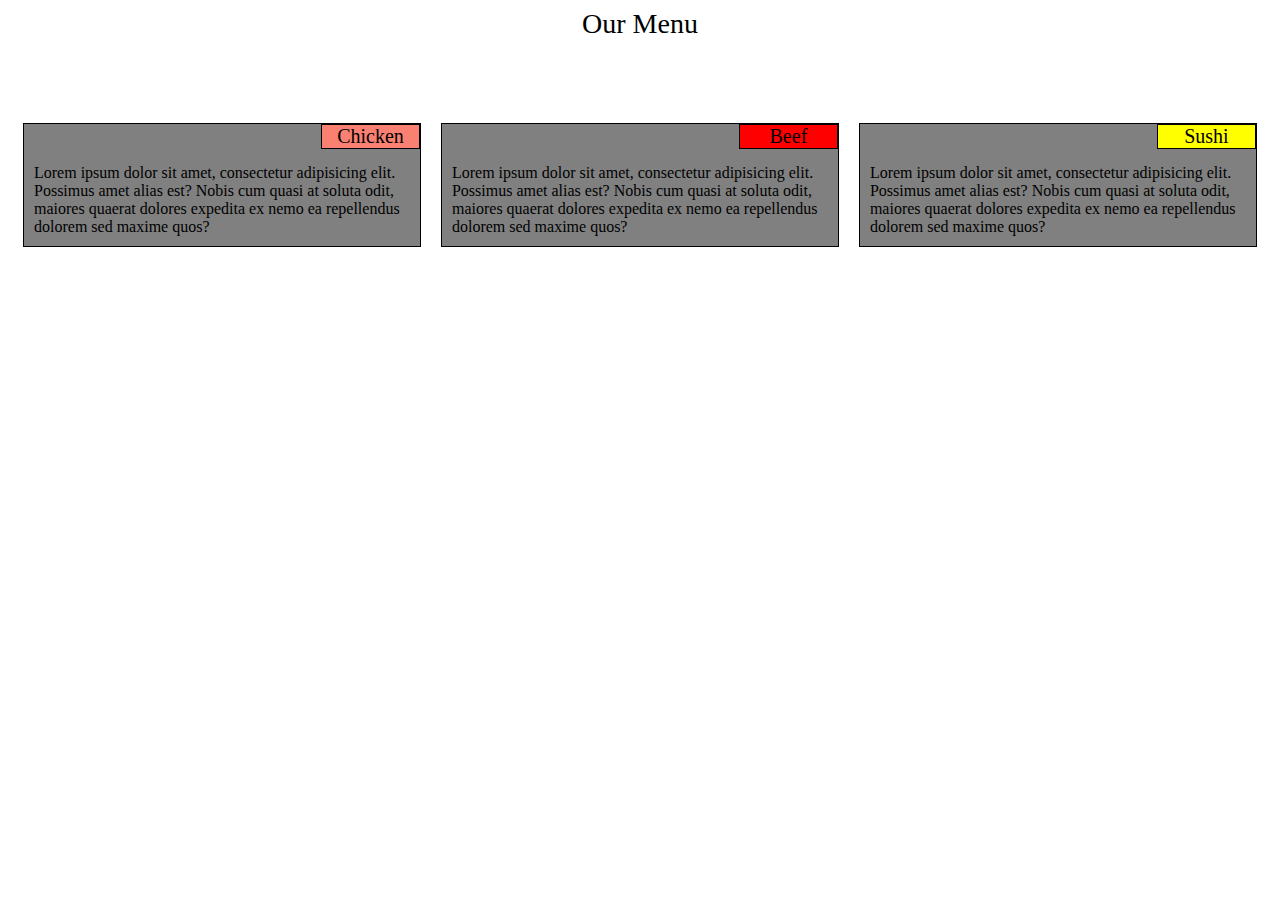
<file: mod2_Solution/index.html>
<!doctype html>
<html>
<head>
	<meta charset="utf-8">
	<meta name="viewport" content="width=device-width, initial-scale=1">
	<title>Assignment Solution for Module 2</title>
	<link rel="stylesheet" href="css/styles.css">
</head>
<body>
	<div class="title">Our Menu</div>
	<div class="row">
		<div class="col-lg-4 col-md-6 col-sm-12">
			<div class='menu'>
			<div class="menu-title" id="C">
				Chicken
			</div>
			<p class="text">Lorem ipsum dolor sit amet, consectetur adipisicing elit. Possimus amet alias est? Nobis cum quasi at soluta odit, maiores quaerat dolores expedita ex nemo ea repellendus dolorem sed maxime quos?</p>
			</div>
		</div>
		<div class="col-lg-4 col-md-6 col-sm-12">
			<div class="menu">
			<div class="menu-title" id="B">
				Beef
			</div>
			<p class="text">Lorem ipsum dolor sit amet, consectetur adipisicing elit. Possimus amet alias est? Nobis cum quasi at soluta odit, maiores quaerat dolores expedita ex nemo ea repellendus dolorem sed maxime quos?</p>
			</div>
		</div>
		<div class="col-lg-4 col-md-12 col-sm-12 ">
			<div class='menu'>
			<div class="menu-title" id="S">
				Sushi
			</div>
			<p class="text">Lorem ipsum dolor sit amet, consectetur adipisicing elit. Possimus amet alias est? Nobis cum quasi at soluta odit, maiores quaerat dolores expedita ex nemo ea repellendus dolorem sed maxime quos?</p>
			</div>
		</div>
	</div>
</body>
</html>
</file>
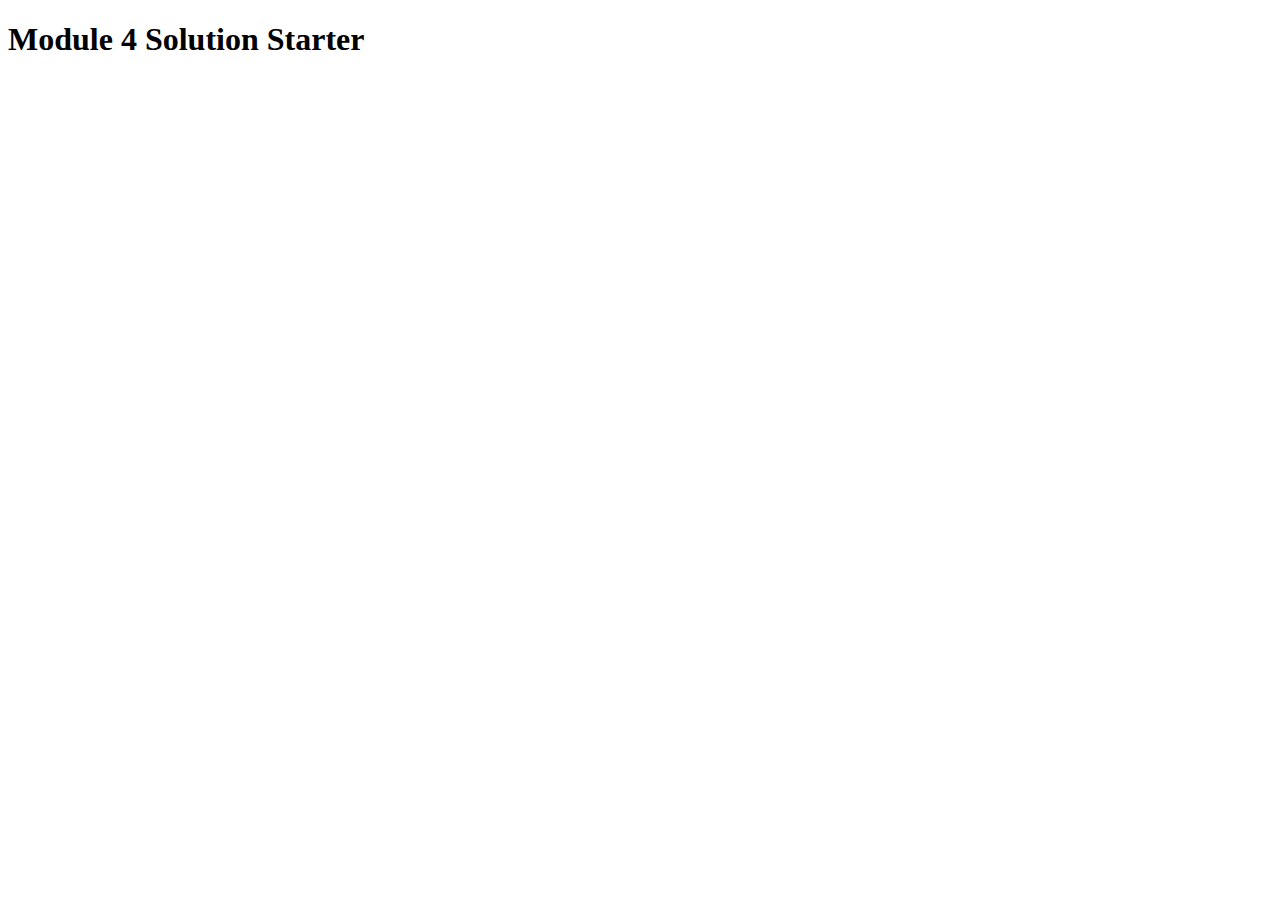
<file: mod4_Solution/index.html>
<!DOCTYPE html>
<html>
<head>
  <meta charset="utf-8">
  <title>Module 4 Solution Starter</title>
  <script>
    var names = []; // DO NOT REMOVE
  </script>
  <script src="SpeakHello.js"></script>
  <script src="SpeakGoodBye.js"></script>
  <script src="script.js"></script>
</head>
<body>
  <h1>Module 4 Solution Starter</h1>
</body>
</html>
</file>
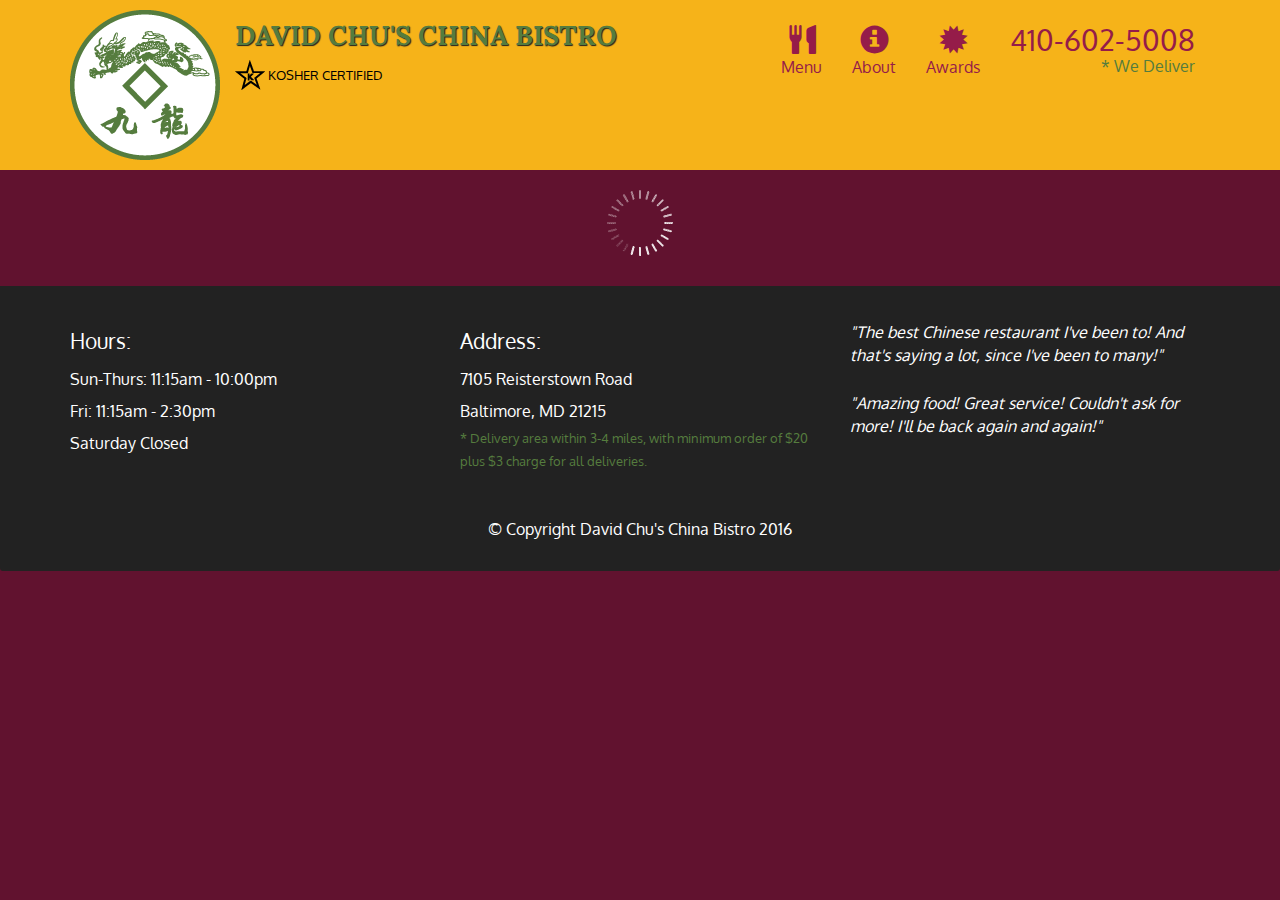
<file: mod5_Solution/index.html>
<!doctype html>
<html lang="en">
  <head>
    <meta charset="utf-8">
    <meta http-equiv="X-UA-Compatible" content="IE=edge">
    <meta name="viewport" content="width=device-width, initial-scale=1">
    <title>David Chu's China Bistro</title>
    <link rel="stylesheet" href="css/bootstrap.min.css">
    <link rel="stylesheet" href="css/styles.css">
    <link href='https://fonts.googleapis.com/css?family=Oxygen:400,300,700' rel='stylesheet' type='text/css'>
    <link href='https://fonts.googleapis.com/css?family=Lora' rel='stylesheet' type='text/css'>
  </head>
<body>
  <header>
    <nav id="header-nav" class="navbar navbar-default">
      <div class="container">
        <div class="navbar-header">
          <a href="index.html" class="pull-left visible-md visible-lg">
            <div id="logo-img" alt="Logo image"></div>
          </a>

          <div class="navbar-brand">
            <a href="index.html"><h1>David Chu's China Bistro</h1></a>
            <p>
              <img src="images/star-k-logo.png" alt="Kosher certification">
              <span>Kosher Certified</span>
            </p>
          </div>

          <button id="navbarToggle" type="button" class="navbar-toggle collapsed" data-toggle="collapse" data-target="#collapsable-nav" aria-expanded="false">
            <span class="sr-only">Toggle navigation</span>
            <span class="icon-bar"></span>
            <span class="icon-bar"></span>
            <span class="icon-bar"></span>
          </button>
        </div>
        
        <div id="collapsable-nav" class="collapse navbar-collapse">
           <ul id="nav-list" class="nav navbar-nav navbar-right">
            <li id="navHomeButton" class="visible-xs active">
              <a href="index.html">
                <span class="glyphicon glyphicon-home"></span> Home</a>
            </li>
            <li id="navMenuButton">
              <a href="#" onclick="$dc.loadMenuCategories();">
                <span class="glyphicon glyphicon-cutlery"></span><br class="hidden-xs"> Menu</a>
            </li>
            <li>
              <a href="#">
                <span class="glyphicon glyphicon-info-sign"></span><br class="hidden-xs"> About</a>
            </li>
            <li>
              <a href="#">
                <span class="glyphicon glyphicon-certificate"></span><br class="hidden-xs"> Awards</a>
            </li>
            <li id="phone" class="hidden-xs">
              <a href="tel:410-602-5008">
                <span>410-602-5008</span></a><div>* We Deliver</div>
            </li>
          </ul><!-- #nav-list -->
        </div><!-- .collapse .navbar-collapse -->
      </div><!-- .container -->
    </nav><!-- #header-nav -->
  </header>

  <div id="call-btn" class="visible-xs">
    <a class="btn" href="tel:410-602-5008">
    <span class="glyphicon glyphicon-earphone"></span>
    410-602-5008
    </a>
  </div>
  <div id="xs-deliver" class="text-center visible-xs">* We Deliver</div>

  <div id="main-content" class="container"></div>

  <footer class="panel-footer">
    <div class="container">
      <div class="row">
        <section id="hours" class="col-sm-4">
          <span>Hours:</span><br>
          Sun-Thurs: 11:15am - 10:00pm<br>
          Fri: 11:15am - 2:30pm<br>
          Saturday Closed
          <hr class="visible-xs">
        </section>
        <section id="address" class="col-sm-4">
          <span>Address:</span><br>
          7105 Reisterstown Road<br>
          Baltimore, MD 21215
          <p>* Delivery area within 3-4 miles, with minimum order of $20 plus $3 charge for all deliveries.</p>
          <hr class="visible-xs">
        </section>
        <section id="testimonials" class="col-sm-4">
          <p>"The best Chinese restaurant I've been to! And that's saying a lot, since I've been to many!"</p>
          <p>"Amazing food! Great service! Couldn't ask for more! I'll be back again and again!"</p>
        </section>
      </div>
      <div class="text-center">&copy; Copyright David Chu's China Bistro 2016</div>
    </div>
  </footer>

  <!-- jQuery (Bootstrap JS plugins depend on it) -->
  <script src="js/jquery-2.1.4.min.js"></script>
  <script src="js/bootstrap.min.js"></script>
  <script src="js/ajax-utils.js"></script>
  <script src="js/script.js"></script>
</body>
</html>
</file>
<file: mod2_Solution/css/styles.css>
/********** Base styles **********/

*{
  "Lucida Sans Unicode", "Lucida Grande", sans-serif;
  box-sizing: border-box;
}

.title {
  width: 75%;
  height: 100px;
  margin-right: auto;
  margin-left: auto;
  text-align: center;
  font-size: 175%;
  }

.menu-title{
    width:25%;
    float:right;
    border: 1px solid black;
    text-align: center;
    font-size: 125%;
    float:right;
   }

.menu{
    background-color: grey;
    margin:10px;
    border:1px solid black;
   }

.text{
    margin:10px;
    margin-top:40px;
    clear:both;
   }

.row {
    width: 100%;
    border: 5px;
    margin-right: auto;
    margin-left: auto;
    padding:5px;
}
  
#C{
  background-color: salmon;
}
#B{
  background-color: red; 
}
#S{
  background-color: yellow;
}
   

/********** Large devices only **********/
@media (min-width: 992px) {
  .col-lg-4 {
    float: left;
    background-color: white;
    width: 33.33%;
  }
}

/********** Medium devices only **********/
@media (min-width: 768px) and (max-width: 991px) {
  .col-md-6, .col-md-12 {
    float: left;
    background-color: white;
  }
  .col-md-6 {
    width: 50%;
  }
  .col-md-12 {
    width: 100%;
  }
}

/********** Small devices only **********/
@media (max-width: 767px) {
  .col-sm-12 {
    float: left;
    background-color: white;
    width: 100%;
  }
}
</file>
<file: mod5_Solution/css/styles.css>
body {
  font-size: 16px;
  color: #fff;
  background-color: #61122f;
  font-family: 'Oxygen', sans-serif;
}

/** HEADER **/
#header-nav {
  background-color: #f6b319;
  border-radius: 0;
  border: 0;
}

#logo-img {
  background: url('../images/restaurant-logo_large.png') no-repeat;
  width: 150px;
  height: 150px;
  margin: 10px 15px 10px 0;
}

.navbar-brand {
  padding-top: 25px;
}
.navbar-brand h1 { /* Restaurant name */
  font-family: 'Lora', serif;
  color: #557c3e;
  font-size: 1.5em;
  text-transform: uppercase;
  font-weight: bold;
  text-shadow: 1px 1px 1px #222;
  margin-top: 0;
  margin-bottom: 0;
  line-height: .75;
}
.navbar-brand a:hover, .navbar-brand a:focus {
  text-decoration: none;
}
.navbar-brand p { /* Kosher cert */
  color: #000;
  text-transform: uppercase;
  font-size: .7em;
  margin-top: 15px;
}
.navbar-brand p span { /* Star-K */
  vertical-align: middle;
}

#nav-list {
  margin-top: 10px;
}
#nav-list a {
  color: #951C49;
  text-align: center;
}
#nav-list a:hover {
  background: #E7E7E7;
}
#nav-list a span {
  font-size: 1.8em;
}

#phone {
  margin-top: 5px;
}
#phone a { /* Phone number */
  text-align: right;
  padding-bottom: 0;
}
#phone div { /* We Deliver */
  color: #557c3e;
  text-align: right;
  padding-right: 15px;
}

.navbar-header button.navbar-toggle, .navbar-header .icon-bar {
  border: 1px solid #61122f;
}
.navbar-header button.navbar-toggle {
  clear: both;
  margin-top: -30px;
}
/* END HEADER */

/* FOOTER */
.panel-footer {
  margin-top: 30px;
  padding-top: 35px;
  padding-bottom: 30px;
  background-color: #222;
  border-top: 0;
}
.panel-footer div.row {
  margin-bottom: 35px;
}
#hours, #address {
  line-height: 2;
}
#hours > span, #address > span {
  font-size: 1.3em;
}
#address p {
  color: #557c3e;
  font-size: .8em;
  line-height: 1.8;
}
#testimonials {
  font-style: italic;
}
#testimonials p:nth-child(2) {
  margin-top: 25px;
}
/* END FOOTER */



/* HOME PAGE */
.container .jumbotron {
  box-shadow: 0 0 50px #3F0C1F;
  border: 2px solid #3F0C1F;
}

#menu-tile, #specials-tile, #map-tile {
  height: 250px;
  width: 100%;
  margin-bottom: 15px;
  position: relative;
  border: 2px solid #3F0C1F;
  overflow: hidden;
}
#menu-tile:hover, #specials-tile:hover, #map-tile:hover {
  box-shadow: 0 1px 5px 1px #cccccc;
}
#menu-tile {
  background: url('../images/menu-tile.jpg') no-repeat;
  background-position: center;
}
#specials-tile {
  background: url('../images/specials-tile.jpg') no-repeat;
  background-position: center;
}
#menu-tile span, #specials-tile span, #map-tile span {
  position: absolute;
  bottom: 0;
  right: 0;
  width: 100%;
  text-align: center;
  font-size: 1.6em;
  text-transform: uppercase;
  background-color: #000;
  color: #fff;
  opacity: .8;
}
/* END HOME PAGE */

/* MENU CATEGORIES PAGE */
.category-tile { 
  position: relative;
  border: 2px solid #3F0C1F;
  overflow: hidden;
  width: 200px;
  height: 200px;
  margin: 0 auto 15px;
}
.category-tile span {
  position: absolute;
  bottom: 0;
  right: 0;
  width: 100%;
  text-align: center;
  font-size: 1.2em;
  text-transform: uppercase;
  background-color: #000;
  color: #fff;
  opacity: .8;
}
.category-tile:hover {
  box-shadow: 0 1px 5px 1px #cccccc;
}

#menu-categories-title + div {
  margin-bottom: 50px;
}
/* END MENU CATEGORIES PAGE */

/* SINGLE CATEGORY PAGE */
.menu-item-tile {
  margin-bottom: 25px;
}
.menu-item-tile hr {
  width: 80%;
}
.menu-item-tile .menu-item-price {
  font-size: 1.1em;
  text-align: right;
  margin-top: -15px;
  margin-right: -15px;
}
.menu-item-tile .menu-item-price span {
  font-size: .6em;
}
.menu-item-photo {
  position: relative;
  border: 2px solid #3F0C1F; 
  overflow: hidden;
  padding: 0;
  margin-right: -15px;
  margin-left: auto;
  margin-bottom: 20px;
  max-width: 250px;
}
.menu-item-photo div {
  position: absolute;
  bottom: 0;
  right: 0;
  width: 80px;
  background-color: #557c3e;
  text-align: center;
}
.menu-item-description {
  padding-right: 30px;
}
h3.menu-item-title {
  margin: 0 0 10px;
}
.menu-item-details {
  font-size: .9em;
  font-style: italic;
}
/* END SINGLE CATEGORY PAGE */


/********** Large devices only **********/
@media (min-width: 1200px) {
  .container .jumbotron {
    background: url('../images/jumbotron_1200.jpg') no-repeat;
    height: 675px;
  }
}

/********** Medium devices only **********/
@media (min-width: 992px) and (max-width: 1199px) {
  /* Header */
  #logo-img {
    background: url('../images/restaurant-logo_medium.png') no-repeat;
    width: 100px;
    height: 100px;
    margin: 5px 5px 5px 0;
  }
  /* End Header */

  /* Home Page */
  .container .jumbotron {
    background: url('../images/jumbotron_992.jpg') no-repeat;
    height: 558px;
  }
  /* End Home Page */
}

/********** Small devices only **********/
@media (min-width: 768px) and (max-width: 991px) {
  /* Home Page */
  .container .jumbotron {
    background: url('../images/jumbotron_768.jpg') no-repeat;
    height: 432px;
  }
  /* End Home Page */
}

/********** Extra small devices only **********/
@media (max-width: 767px) {
  /* Header */
  .navbar-brand {
    padding-top: 10px;
    height: 80px;
  }
  .navbar-brand h1 { /* Restaurant name */
    padding-top: 10px;
    font-size: 5vw; /* 1vw = 1% of viewport width */
  }
  .navbar-brand p { /* Kosher cert */
    font-size: .6em;
    margin-top: 12px;
  }
  .navbar-brand p img { /* Star-K */
    height: 20px;
  }

  #collapsable-nav a { /* Collapsed nav menu text */
    font-size: 1.2em;
  }
  #collapsable-nav a span { /* Collapsed nav menu glyph */
    font-size: 1em;
    margin-right: 5px;
  }

  #call-btn > a {
    font-size: 1.5em;
    display: block;
    margin: 0 20px;
    padding: 10px;
    border: 2px solid #fff;
    background-color: #f6b319;
    color: #951c49;
  }
  #xs-deliver {
    margin-top: 5px;
    font-size: .7em;
    letter-spacing: .1em;
    text-transform: uppercase;
  }
  /* End Header */

  /* Footer */
  .panel-footer section {
    margin-bottom: 30px;
    text-align: center;
  }
  .panel-footer section:nth-child(3) {
    margin-bottom: 0; /* margin already exists on the whole row */
  }
  .panel-footer section hr {
    width: 50%;
  }
  /* End Footer */

  /* Home Page */
  .container .jumbotron {
    margin-top: 30px;
    padding: 0;
  }
  #menu-tile, #specials-tile {
    width: 360px;
    margin: 0 auto 15px;
  }

  .menu-item-photo {
    margin-right: auto;
  }
  .menu-item-tile .menu-item-price {
    text-align: center;
  }
  .menu-item-description {
    text-align: center;;
  }
}


/********** Super extra small devices Only :-) (e.g., iPhone 4) **********/
@media (max-width: 479px) {
  /* Header */
  .navbar-brand h1 { /* Restaurant name */
    padding-top: 5px;
    font-size: 6vw;
  }
  /* End Header */
  
  /* Home page */
  #menu-tile, #specials-tile {
    width: 280px;
    margin: 0 auto 15px;
  }

  .col-xxs-12 {
    position: relative;
    min-height: 1px;
    padding-right: 15px;
    padding-left: 15px;
    float: left;
    width: 100%;
  }
}
</file>
